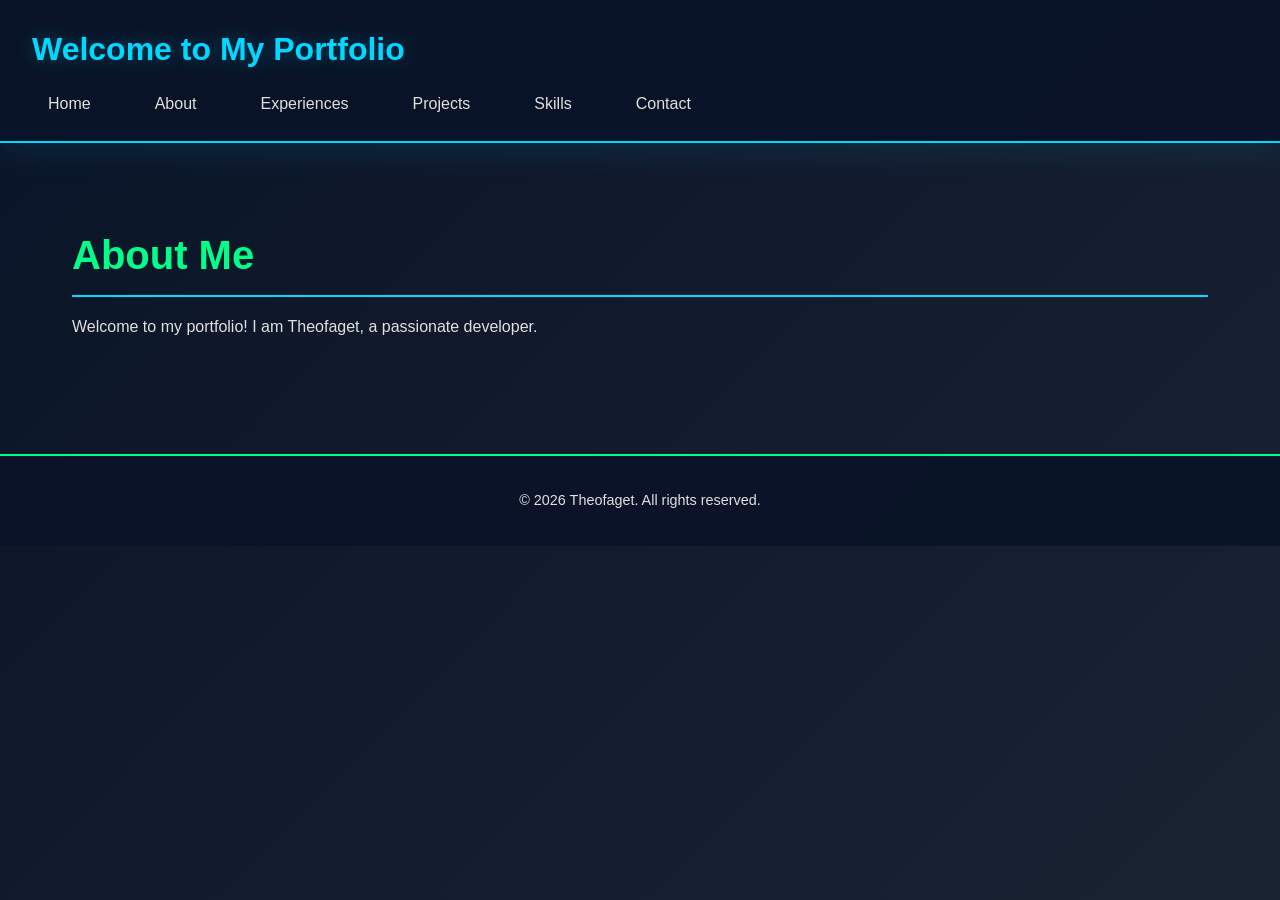
<file: index.html>
<!DOCTYPE html>
<html lang="en">
<head>
    <meta charset="UTF-8">
    <meta name="viewport" content="width=device-width, initial-scale=1.0">
    <title>Portfolio - Theofaget</title>
    <link rel="stylesheet" href="css/style.css">
</head>
<body>
    <header>
        <h1>Welcome to My Portfolio</h1>
        <nav>
            <ul>
                <li><a href="index.html">Home</a></li>
                <li><a href="about.html">About</a></li>
                <li><a href="experiences.html">Experiences</a></li>
                <li><a href="projects.html">Projects</a></li>
                <li><a href="skills.html">Skills</a></li>
                <li><a href="contact.html">Contact</a></li>
            </ul>
        </nav>
    </header>
    <main>
        <h2>About Me</h2>
        <p>Welcome to my portfolio! I am Theofaget, a passionate developer.</p>
    </main>
    <footer>
        <p>&copy; 2026 Theofaget. All rights reserved.</p>
    </footer>
</body>
</html>
</file>
<file: css/style.css>
/* ================================================================
   PORTFOLIO THÉÓ FAGET - COMPLETE STYLESHEET
   ================================================================ */

:root {
    --color-primary: #0a1428;
    --color-secondary: #1a2332;
    --color-accent-blue: #00d9ff;
    --color-accent-green: #00ff88;
    --color-text: #e0e0e0;
    --color-text-secondary: #b0b0b0;
    --color-border: #2a3a4a;
    --transition: 0.3s ease-in-out;
}

* {
    margin: 0;
    padding: 0;
    box-sizing: border-box;
}

html {
    scroll-behavior: smooth;
}

body {
    font-family: 'Segoe UI', Tahoma, Geneva, Verdana, sans-serif;
    background: linear-gradient(135deg, var(--color-primary) 0%, var(--color-secondary) 100%);
    color: var(--color-text);
    line-height: 1.6;
    min-height: 100vh;
    overflow-x: hidden;
}

/* HEADER */
header {
    background: rgba(10, 20, 40, 0.95);
    backdrop-filter: blur(10px);
    padding: 1.5rem 2rem;
    border-bottom: 2px solid var(--color-accent-blue);
    position: sticky;
    top: 0;
    z-index: 1000;
    box-shadow: 0 8px 32px rgba(0, 217, 255, 0.1);
}

header h1 {
    color: var(--color-accent-blue);
    font-size: 2rem;
    margin-bottom: 1rem;
    text-shadow: 0 0 20px rgba(0, 217, 255, 0.3);
}

header p {
    color: var(--color-accent-green);
    font-size: 1rem;
    margin-bottom: 1.5rem;
}

/* NAVIGATION */
nav {
    display: flex;
    gap: 2rem;
    flex-wrap: wrap;
}

nav ul {
    display: flex;
    list-style: none;
    gap: 2rem;
    flex-wrap: wrap;
    align-items: center;
}

nav a {
    color: var(--color-text);
    text-decoration: none;
    font-weight: 500;
    padding: 0.5rem 1rem;
    border-radius: 4px;
    transition: all var(--transition);
    position: relative;
}

nav a::after {
    content: '';
    position: absolute;
    bottom: 0;
    left: 0;
    width: 0;
    height: 2px;
    background: var(--color-accent-green);
    transition: width var(--transition);
}

nav a:hover {
    color: var(--color-accent-blue);
}

nav a:hover::after {
    width: 100%;
}

nav a.active {
    color: var(--color-accent-green);
    background: rgba(0, 255, 136, 0.1);
}

/* MAIN CONTENT */
main {
    max-width: 1200px;
    margin: 0 auto;
    padding: 3rem 2rem;
}

h1 {
    font-size: 3rem;
    color: var(--color-accent-blue);
    margin-bottom: 1rem;
    text-shadow: 0 0 20px rgba(0, 217, 255, 0.2);
}

h2 {
    font-size: 2.5rem;
    color: var(--color-accent-green);
    margin: 2rem 0 1rem 0;
    padding-bottom: 0.5rem;
    border-bottom: 2px solid var(--color-accent-blue);
}

h3 {
    font-size: 1.5rem;
    color: var(--color-accent-blue);
    margin: 1.5rem 0 0.5rem 0;
}

p {
    font-size: 1rem;
    color: var(--color-text);
    margin-bottom: 1rem;
    line-height: 1.8;
}

/* CARDS */
.intro-card,
.project-card,
.skill-card,
.experience-card {
    background: rgba(26, 35, 50, 0.7);
    border: 1px solid var(--color-border);
    border-radius: 8px;
    padding: 2rem;
    margin-bottom: 1.5rem;
    transition: all var(--transition);
    cursor: pointer;
    backdrop-filter: blur(5px);
}

.intro-card:hover,
.project-card:hover,
.skill-card:hover,
.experience-card:hover {
    transform: translateY(-5px);
    border-color: var(--color-accent-blue);
    box-shadow: 0 8px 32px rgba(0, 217, 255, 0.15);
}

.intro-card h3,
.project-card h3,
.skill-card h3,
.experience-card h3 {
    color: var(--color-accent-blue);
    margin-bottom: 1rem;
}

/* GALLERY */
.gallery,
.projects-grid,
.skills-grid {
    display: grid;
    grid-template-columns: repeat(auto-fit, minmax(300px, 1fr));
    gap: 2rem;
    margin: 2rem 0;
}

/* TIMELINE */
.timeline {
    position: relative;
    padding: 2rem 0;
}

.timeline::before {
    content: '';
    position: absolute;
    left: 50%;
    transform: translateX(-50%);
    width: 2px;
    height: 100%;
    background: var(--color-accent-blue);
}

.experience-item {
    margin-bottom: 2rem;
    padding: 1.5rem;
    background: rgba(0, 217, 255, 0.05);
    border-left: 3px solid var(--color-accent-green);
    border-radius: 4px;
}

/* BUTTONS */
button,
.btn,
a.btn {
    background: linear-gradient(135deg, var(--color-accent-blue) 0%, var(--color-accent-green) 100%);
    color: var(--color-primary);
    border: none;
    padding: 0.8rem 1.5rem;
    border-radius: 4px;
    font-weight: bold;
    cursor: pointer;
    transition: all var(--transition);
    text-decoration: none;
    display: inline-block;
    font-size: 1rem;
}

button:hover,
.btn:hover,
a.btn:hover {
    transform: scale(1.05);
    box-shadow: 0 8px 32px rgba(0, 217, 255, 0.3);
}

button:active,
.btn:active,
a.btn:active {
    transform: scale(0.98);
}

/* FORMS */
form {
    background: rgba(26, 35, 50, 0.7);
    padding: 2rem;
    border-radius: 8px;
    border: 1px solid var(--color-border);
    backdrop-filter: blur(5px);
}

form label {
    display: block;
    margin: 1rem 0 0.5rem 0;
    color: var(--color-accent-blue);
    font-weight: 500;
}

form input,
form textarea,
form select {
    width: 100%;
    padding: 0.8rem;
    margin-bottom: 1rem;
    background: rgba(14, 24, 40, 0.8);
    border: 1px solid var(--color-border);
    border-radius: 4px;
    color: var(--color-text);
    font-family: inherit;
    transition: border-color var(--transition);
}

form input:focus,
form textarea:focus,
form select:focus {
    outline: none;
    border-color: var(--color-accent-blue);
    box-shadow: 0 0 10px rgba(0, 217, 255, 0.2);
}

form textarea {
    resize: vertical;
    min-height: 120px;
}

/* FOOTER */
footer {
    background: rgba(10, 20, 40, 0.95);
    border-top: 2px solid var(--color-accent-green);
    padding: 2rem;
    text-align: center;
    margin-top: 3rem;
    color: var(--color-text-secondary);
}

footer p {
    margin: 0;
    font-size: 0.9rem;
}

/* ANIMATIONS */
@keyframes fadeIn {
    from {
        opacity: 0;
        transform: translateY(20px);
    }
    to {
        opacity: 1;
        transform: translateY(0);
    }
}

@keyframes slideIn {
    from {
        opacity: 0;
        transform: translateX(-20px);
    }
    to {
        opacity: 1;
        transform: translateX(0);
    }
}

@keyframes glow {
    0%, 100% {
        text-shadow: 0 0 10px rgba(0, 217, 255, 0.5);
    }
    50% {
        text-shadow: 0 0 20px rgba(0, 217, 255, 0.8);
    }
}

/* RESPONSIVE */
@media (max-width: 768px) {
    h1 {
        font-size: 2rem;
    }

    h2 {
        font-size: 1.5rem;
    }

    header {
        padding: 1rem;
    }

    header h1 {
        font-size: 1.5rem;
    }

    nav ul {
        gap: 1rem;
    }

    nav a {
        padding: 0.3rem 0.7rem;
        font-size: 0.9rem;
    }

    main {
        padding: 1.5rem 1rem;
    }

    .gallery,
    .projects-grid,
    .skills-grid {
        grid-template-columns: 1fr;
    }
}

@media (max-width: 480px) {
    h1 {
        font-size: 1.5rem;
    }

    h2 {
        font-size: 1.2rem;
    }

    nav ul {
        flex-direction: column;
        gap: 0.5rem;
    }

    form {
        padding: 1rem;
    }
}

/* UTILITIES */
.container {
    max-width: 1200px;
    margin: 0 auto;
    padding: 0 2rem;
}

.text-center {
    text-align: center;
}

.text-accent {
    color: var(--color-accent-blue);
}

.text-accent-green {
    color: var(--color-accent-green);
}

.mt-1 { margin-top: 1rem; }
.mt-2 { margin-top: 2rem; }
.mb-1 { margin-bottom: 1rem; }
.mb-2 { margin-bottom: 2rem; }
</file>
